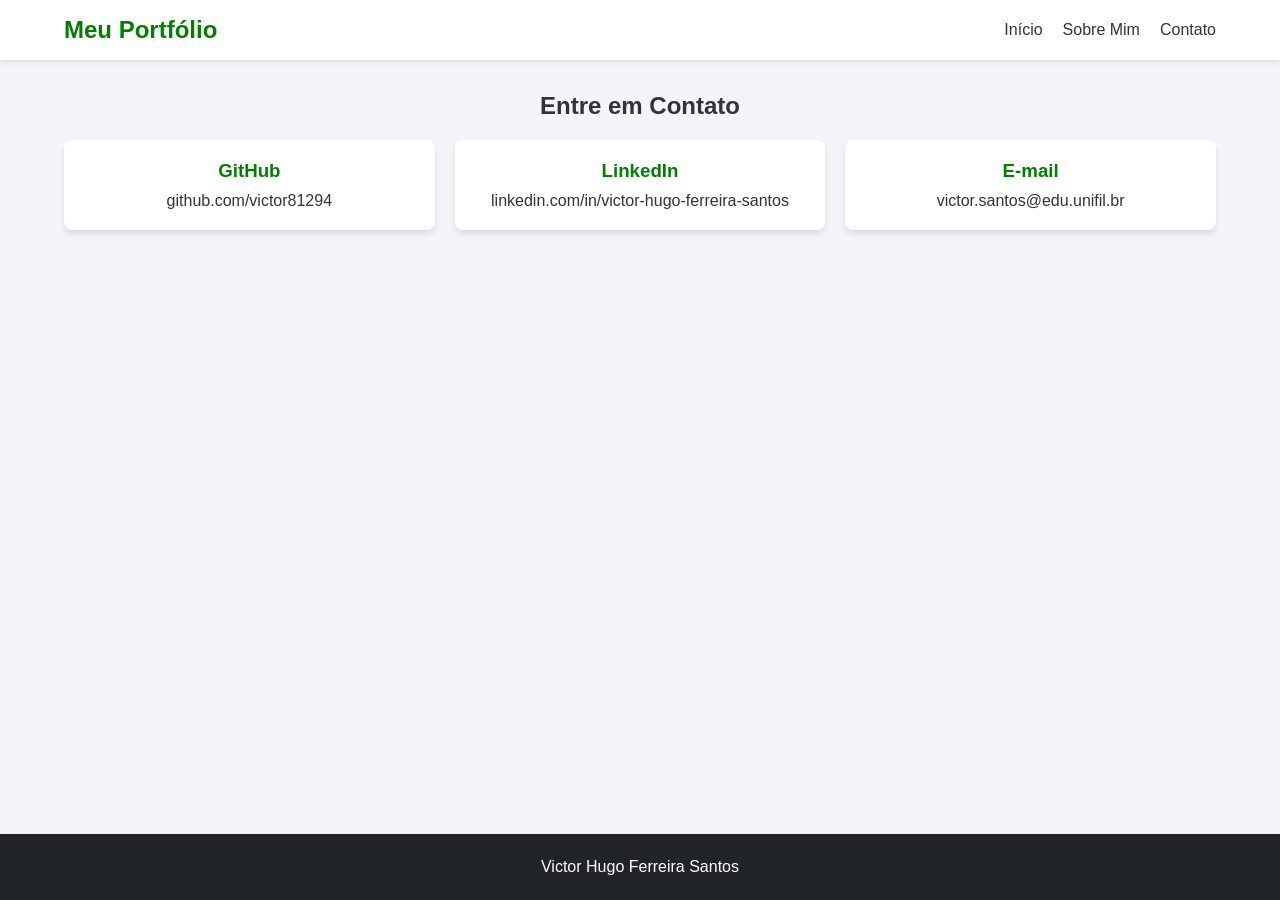
<file: contato.html>
<!DOCTYPE html>
<html lang="pt-BR">
<head>
    <meta charset="UTF-8">
    <meta name="viewport" content="width=device-width, initial-scale=1.0">
    <title>Meu Portfólio - Contato</title>
    <link rel="stylesheet" href="style.css">
</head>
<body>
    <header>
        <nav class="menu">
            <div class="logo">Meu Portfólio</div>
            <ul class="nav-links">
                <li><a href="index.html">Início</a></li>
                <li><a href="sobre.html">Sobre Mim</a></li>
               <li><a href="contato.html">Contato</a></li>
            </ul>
        </nav>
    </header>
    <main class="fade-in">
        <section class="projects-section">
            <h2>Entre em Contato</h2>
            
            <div class="projects-grid">
                <article class="project-card">
                    <h3>GitHub</h3>
                    <p><a href="https://github.com/victor81294" target="_blank">github.com/victor81294</a></p>  
                </article>
               
                <article class="project-card">
                    <h3>LinkedIn</h3>
                    <p><a href="https://linkedin.com/in/victor-hugo-ferreira-santos" target="_blank">linkedin.com/in/victor-hugo-ferreira-santos</a></p>
                </article>

                <article class="project-card">
                    <h3>E-mail</h3>
                    <p><a href="mailto:victor.santos@edu.unifil.br">victor.santos@edu.unifil.br</a></p>
                </article>
            </div>
        </section>
    </main>
    <footer>
        <p>Victor Hugo Ferreira Santos</p>
    </footer>
    <script src="script.js"></script>
</body>
</html>
</file>
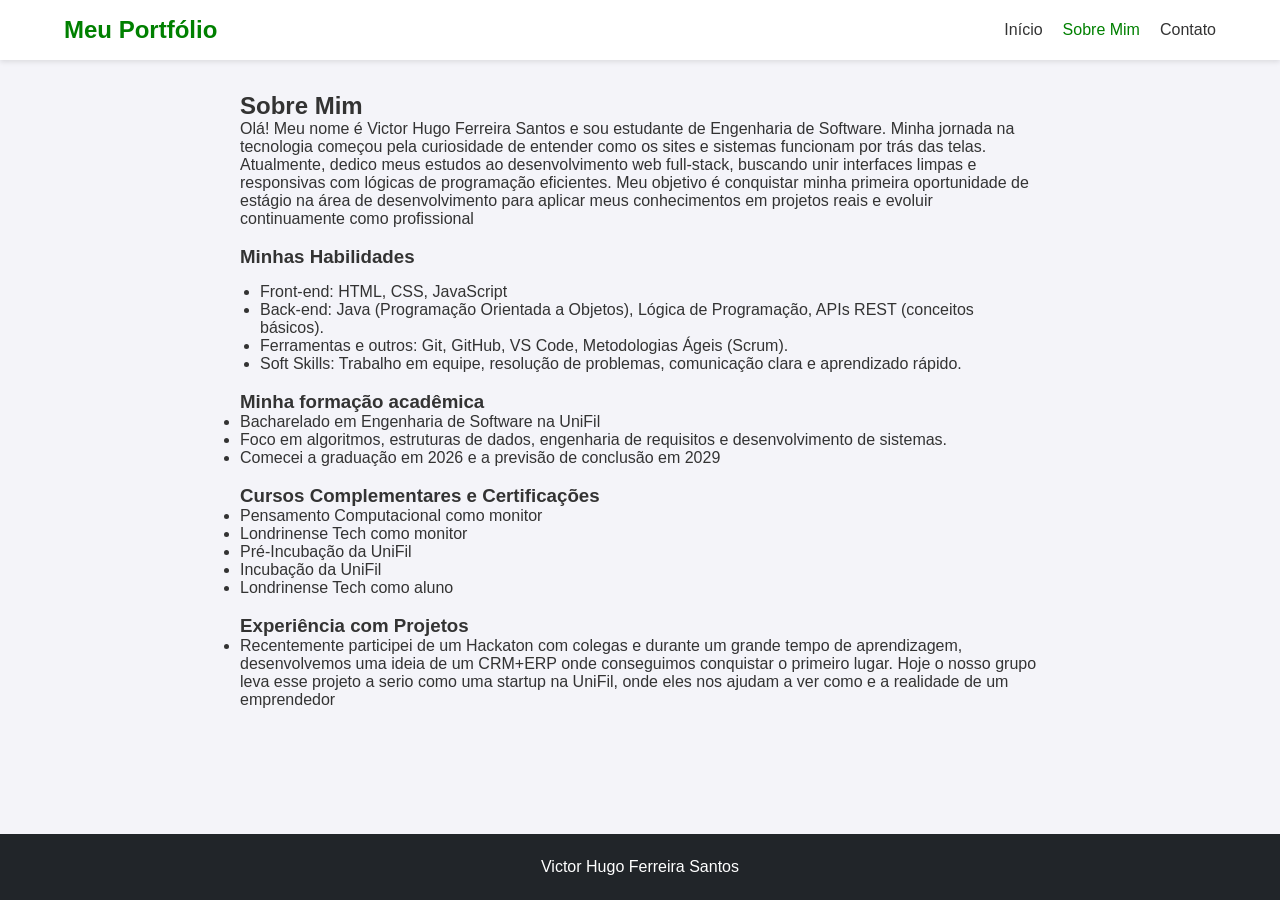
<file: sobre.html>
<!DOCTYPE html>
<html lang="pt-BR">
<head>
    <meta charset="UTF-8">
    <meta name="viewport" content="width=device-width, initial-scale=1.0">
    <title>Meu Portfólio - Sobre Mim</title>
    <link rel="stylesheet" href="style.css">
</head>
<body>
    <header>
        <nav class="menu">
            <div class="logo">Meu Portfólio</div>
            <ul class="nav-links">
                <li><a href="index.html">Início</a></li>
                <li><a href="sobre.html" class="active">Sobre Mim</a></li>
                <li><a href="contato.html">Contato</a></li>
            </ul>
        </nav>
    </header>
    <main class="fade-in">
        <section class="about-section">
            <h2>Sobre Mim</h2>
            <article class="bio">
                <p>Olá! Meu nome é Victor Hugo Ferreira Santos e sou estudante de Engenharia de Software. Minha jornada na tecnologia começou pela curiosidade de entender como os sites e sistemas funcionam por trás das telas. Atualmente, dedico meus estudos ao desenvolvimento web full-stack, buscando unir interfaces limpas e responsivas com lógicas de programação eficientes. Meu objetivo é conquistar minha primeira oportunidade de estágio na área de desenvolvimento para aplicar meus conhecimentos em projetos reais e evoluir continuamente como profissional</p>
            </article>
            <br>
            <h3>Minhas Habilidades</h3>
            <ul class="skills-list">
                <li>Front-end: HTML, CSS, JavaScript</li>
                <li>Back-end: Java (Programação Orientada a Objetos), Lógica de Programação, APIs REST (conceitos básicos). </li>
                <li>Ferramentas e outros: Git, GitHub, VS Code, Metodologias Ágeis (Scrum).</li>
                <li>Soft Skills: Trabalho em equipe, resolução de problemas, comunicação clara e aprendizado rápido.</li>
            </ul>
            <br>
            <h3>Minha formação acadêmica</h3>
            <ul class="formação">
                <li>Bacharelado em Engenharia de Software na UniFil</li>
                <li>Foco em algoritmos, estruturas de dados, engenharia de requisitos e desenvolvimento de sistemas.</li>
                <li>Comecei a graduação em 2026 e a previsão de conclusão em 2029</li>
            </ul>
            <br>
            <h3>Cursos Complementares e Certificações</h3>
            <ul class="certificação">
                <li>Pensamento Computacional como monitor</li>
                <li>Londrinense Tech como monitor</li>
                <li>Pré-Incubação da UniFil</li>
                <li>Incubação da UniFil</li>
                <li>Londrinense Tech como aluno</li>
            </ul>
            <br>
             <h3>Experiência com Projetos</h3>
            <ul class="Experiência">
                <li>Recentemente participei de um Hackaton com colegas e durante um grande tempo de aprendizagem, desenvolvemos uma ideia de um CRM+ERP onde conseguimos conquistar o primeiro lugar.
                    Hoje o nosso grupo leva esse projeto a serio como uma startup na UniFil, onde eles nos ajudam a ver como e a realidade de um emprendedor 
                </li>
            </ul>
        </section>
    </main>
    <footer>
        <p>  Victor Hugo Ferreira Santos</p>
    </footer>
    <script src="script.js"></script>
</body>
</html>
</file>
<file: style.css>
:root {
    --bg-color: #f4f4f9;
    --text-color: #333333;
    --primary-color: green;
    --secondary-color: green;
    --footer-bg: #212529;
    --card-bg: #ffffff;
}
* {
    margin: 0;
    padding: 0;
    box-sizing: border-box;
    font-family: 'Segoe UI', Tahoma, Geneva, Verdana, sans-serif;
    transition: background-color 0.3s ease, color 0.3s ease;
}
body {
    background-color: var(--bg-color);
    color: var(--text-color);
    display: flex;
    flex-direction: column;
    min-height: 100vh;
}
header {
    background-color: var(--card-bg);
    box-shadow: 0 2px 5px rgba(0,0,0,0.1);
    padding: 1rem 5%;
}
.menu {
    display: flex;
    justify-content: space-between;
    align-items: center;
}
.logo {
    font-size: 1.5rem;
    font-weight: bold;
    color: var(--primary-color);
}
.nav-links {
    list-style: none;
    display: flex;
    gap: 20px;
}
.nav-links a {
    text-decoration: none;
    color: var(--text-color);
    font-weight: 500;
    transition: color 0.3s;
}
.nav-links a:hover, .nav-links a.active {
    color: var(--primary-color);
}
button {
    cursor: pointer;
    border: none;
    border-radius: 5px;
    font-weight: bold;
    transition: transform 0.2s, background-color 0.3s;
}
.btn-primary {
    padding: 10px 20px;
    background-color: var(--primary-color);
    color: #fff;
    margin-top: 15px;
}
.btn-primary:hover {
    transform: scale(1.05);
    opacity: 0.9;
}
main {
    flex: 1;
    padding: 2rem 5%;
    text-align: center;
}
.fade-in {
    animation: fadeIn 1s ease-in-out;
}
@keyframes fadeIn {
    from { opacity: 0; transform: translateY(20px); }
    to { opacity: 1; transform: translateY(0); }
}
.profile-img {
    border-radius: 50%;
    border: 4px solid var(--primary-color);
    margin-bottom: 1rem;
    width: 200px;
    height: 200px;
    object-fit: cover;
}
#mensagem-dinamica {
    margin-top: 15px;
    font-weight: bold;
    color: var(--secondary-color);
}
.about-section {
    max-width: 800px;
    margin: auto;
    text-align: left;
}
.skills-list {
    margin-top: 15px;
    padding-left: 20px;
}
.projects-grid {
    display: grid;
    grid-template-columns: repeat(auto-fit, minmax(250px, 1fr));
    gap: 20px;
    margin-top: 20px;
}
.project-card {
    background-color: var(--card-bg);
    padding: 20px;
    border-radius: 8px;
    box-shadow: 0 4px 6px rgba(0,0,0,0.1);
    transition: transform 0.3s;
}
.project-card:hover {
    transform: translateY(-5px);
}
.project-card h3 {
    color: var(--primary-color);
    margin-bottom: 10px;
}
.project-card a {
    color: var(--text-color);
    text-decoration: none;
    font-weight: 500;
    word-break: break-word;
    transition: color 0.3s;
}
.project-card a:hover {
    color: var(--primary-color);
}
.btn-secondary {
    display: inline-block;
    margin-top: 15px;
    text-decoration: none;
    color: var(--primary-color);
    font-weight: bold;
}
footer {
    background-color: var(--footer-bg);
    color: #fff;
    text-align: center;
    padding: 1.5rem;
}
.social-links {
    margin-top: 10px;
}
.social-links a {
    color: #fff;
    text-decoration: none;
    margin: 0 10px;
    transition: color 0.3s;
}
.social-links a:hover {
    color: var(--primary-color);
}
</file>
